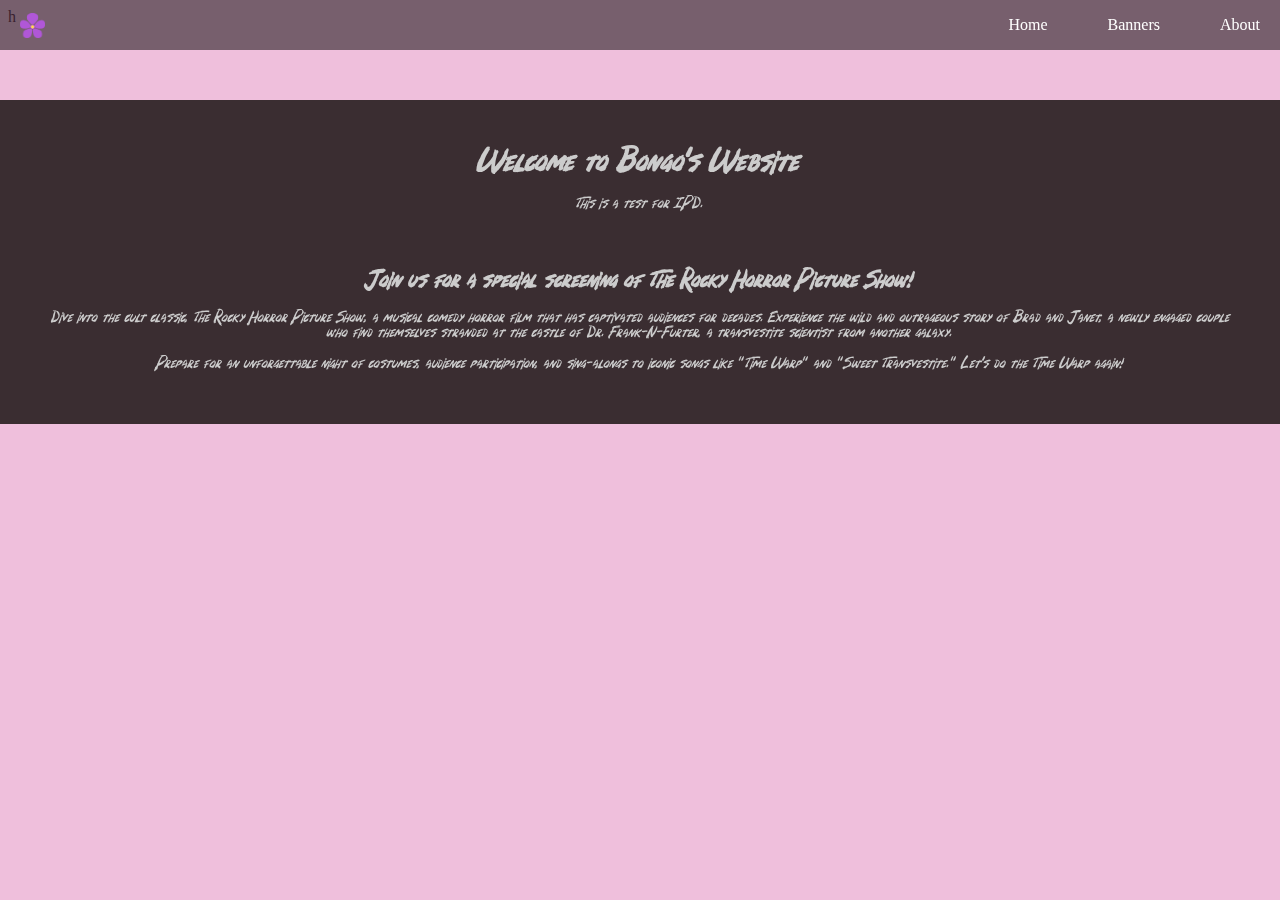
<file: index.html>
h<!DOCTYPE html>
<html lang="en">
<head>
    <meta charset="UTF-8">
    <meta name="viewport" content="width=device-width, initial-scale=1.0">
    <link rel="stylesheet" type="text/css" href="style.css">
    <title>Riots</title>
</head>
<body>
    <div class="overlay">
        <nav class="navbar">
            <img class="logo" 
            src="/images/violet.png" alt="Logo" width="25" height="25">
            <div class="navbar-links">
                <a class="navbar-link" href="#">Home</a>
                <a class="navbar-link" href="banner.html">Banners</a>
                <a class="navbar-link" href="#">About</a>
            </div>
        </nav>

        <div class="main-content">
            <h1>Welcome to Bongo's Website</h1>
            <p>This is a test for IPD.</p>

            <div style="padding: 20px; text-align: center;">
                <h2>Join us for a special screening of The Rocky Horror Picture Show!</h2>
                <p>
                    Dive into the cult classic, The Rocky Horror Picture Show, a musical comedy horror film that has captivated audiences for decades. Experience the wild and outrageous story of Brad and Janet, a newly engaged couple who find themselves stranded at the castle of Dr. Frank-N-Furter, a transvestite scientist from another galaxy.
                </p>
                <p>
                    Prepare for an unforgettable night of costumes, audience participation, and sing-alongs to iconic songs like "Time Warp" and "Sweet Transvestite." Let's do the Time Warp again!
                </p>
            </div>
        </div>
    </div>
</body>
</html>
</file>
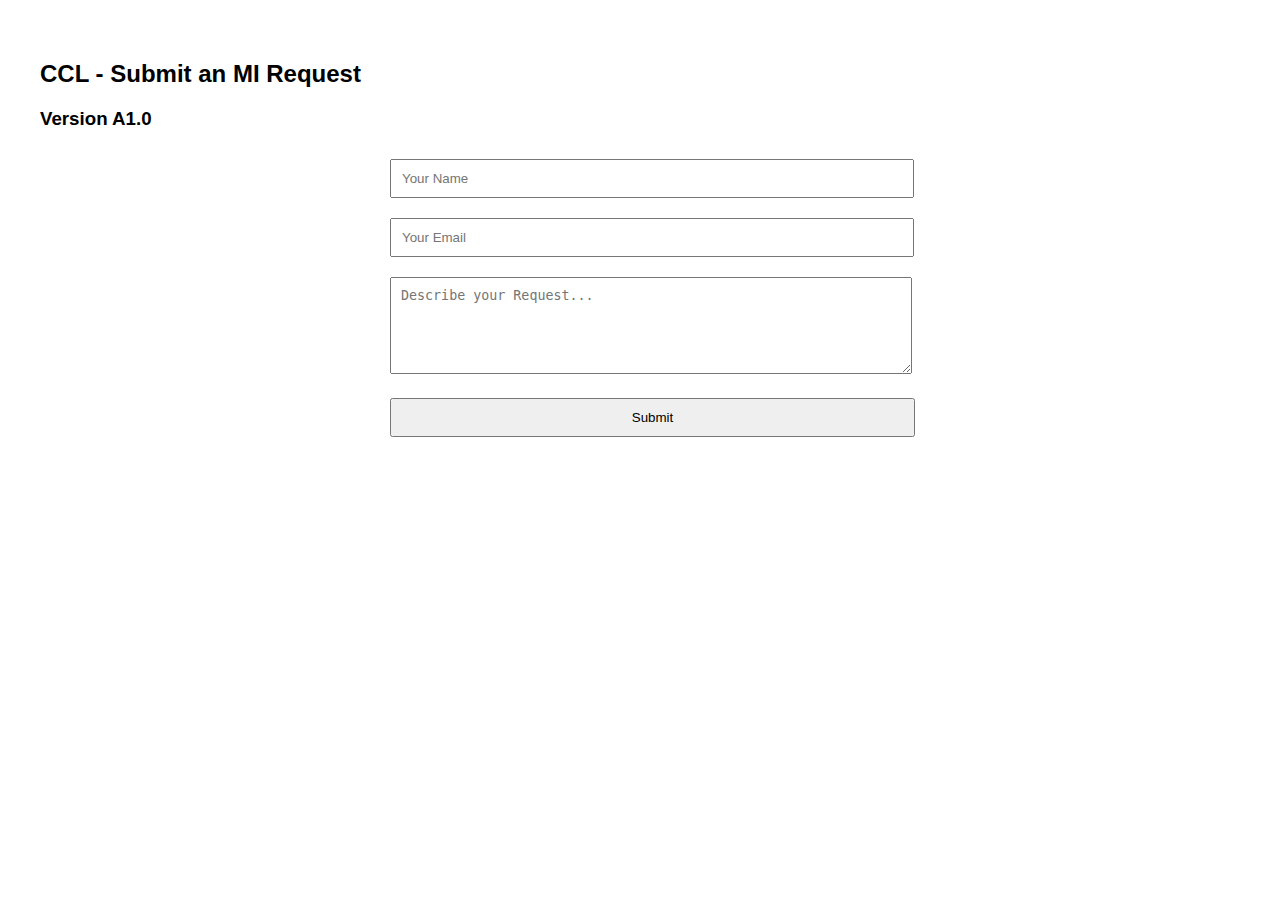
<file: tickets.html>
<!DOCTYPE html>
<html lang="en">
<head>
    <meta charset="UTF-8">
    <meta name="viewport" content="width=device-width, initial-scale=1.0">
    <title>Submit a Ticket</title>
<style>
    body {font-family: Arial, sans-serif; padding: 2rem; }
    form { max-width: 500px; margin: auto;}
    input, textarea, button, output { width: 100%; margin: 10px 0; padding: 10px; }
    button { align-items: center; width: 105%;}
</style>
</head>
<body>
    <h2>CCL - Submit an MI Request</h2>
    <h3>Version A1.0</h3>
    <form id="ticketForm">
        <input name="name" placeholder="Your Name" required>
        <input name="email" type="email" placeholder="Your Email" required>
        <textarea name="request" placeholder="Describe your Request... "
        rows="5"></textarea>
        <button type="submit">Submit</button>
    </form>
    <p id="statusMessage"></p>
    <div name="output" ></div>

    <!-- <script>
        const form = document.getElementById('ticketForm');
        form.addEventListener('submit', async () => {
            e.preventDefault();
            const formData = new FormData(form);
            const data = Object.fromEntries(formData.entries());
            // Display the data in the output div
            document.querySelector('div[name="output"]').innerHTML = `
                <h3>Submitted Data:</h3>
                <ul>
                    <li><strong>Name:</strong> ${data.name}</li>
                    <li><strong>Email:</strong> ${data.email}</li>
                    <li><strong>Request:</strong> ${data.request}</li>
                </ul>
            `;
            const res = await fetch("https://script.google.com/macros/s/AKfycbyn3x4bFS0xankpHzfSZ7o-tgTKr2JGqrLbqX7266698ACeNRAQfnVOUPgpv1wmoxJARg/exec", {
                method: 'POST',
                headers: { "Content-Type": "application/json" },
                body: JSON.stringify(data)
            });
        });
        const result = await res.json();
        document.getElementById().textContent = result.message;
        form.reset();
    </script> -->
</body>
</html>

<!-- Deployment ID: AKfycbyn3x4bFS0xankpHzfSZ7o-tgTKr2JGqrLbqX7266698ACeNRAQfnVOUPgpv1wmoxJARg -->
<!-- URL: https://script.google.com/macros/s/AKfycbyn3x4bFS0xankpHzfSZ7o-tgTKr2JGqrLbqX7266698ACeNRAQfnVOUPgpv1wmoxJARg/exec -->
</file>
<file: style.css>
.navbar-link {
    margin-left: 20px;
    text-decoration: none;
    color: white;
    padding: 20px; /* Add this line */
}

body {
    background-image: url("https://get.pxhere.com/photo/black-and-white-newspaper-monochrome-art-recording-drawing-design-poster-image-news-wallpapper-monochrome-photography-832680.jpg");
    background-size: cover;
    background-repeat: repeat-y;
    background-position: center;
}

.navbar {
    position: fixed;
    top: 0;
    left: 0;
    width: 100%;
    height: 50px;
    background-color: rgba(0, 0, 0, 0.5);
    display: flex;
    align-items: center;
}

.logo {
    margin-left: 20px;
}

.navbar-links {
    margin-left: auto;
    display: flex;
}

.navbar-link {
    margin-left: 20px;
    text-decoration: none;
    color: white;
}

.main-content {
    margin-top: 100px;
    text-align: center;
    background-color: rgba(30, 23, 23, 0.867); 
    padding: 20px; 
    text-align: center;
}

.overlay {
    position: fixed;
    top: 0;
    left: 0;
    width: 100%;
    height: 100%;
    background-color: rgba(224, 127, 186, 0.5); /* Semi-transparent pink */
}

h1, h2, p {
    font-family: "Zombie Punks", sans-serif;
    color: rgb(204, 204, 204); /* Replace "Rashkal" with your desired font */
}

@font-face {
    font-family: "Zombie Punks";
    src: url("fonts/ZombiePunksRegular.woff") format("woff");
}
</file>
